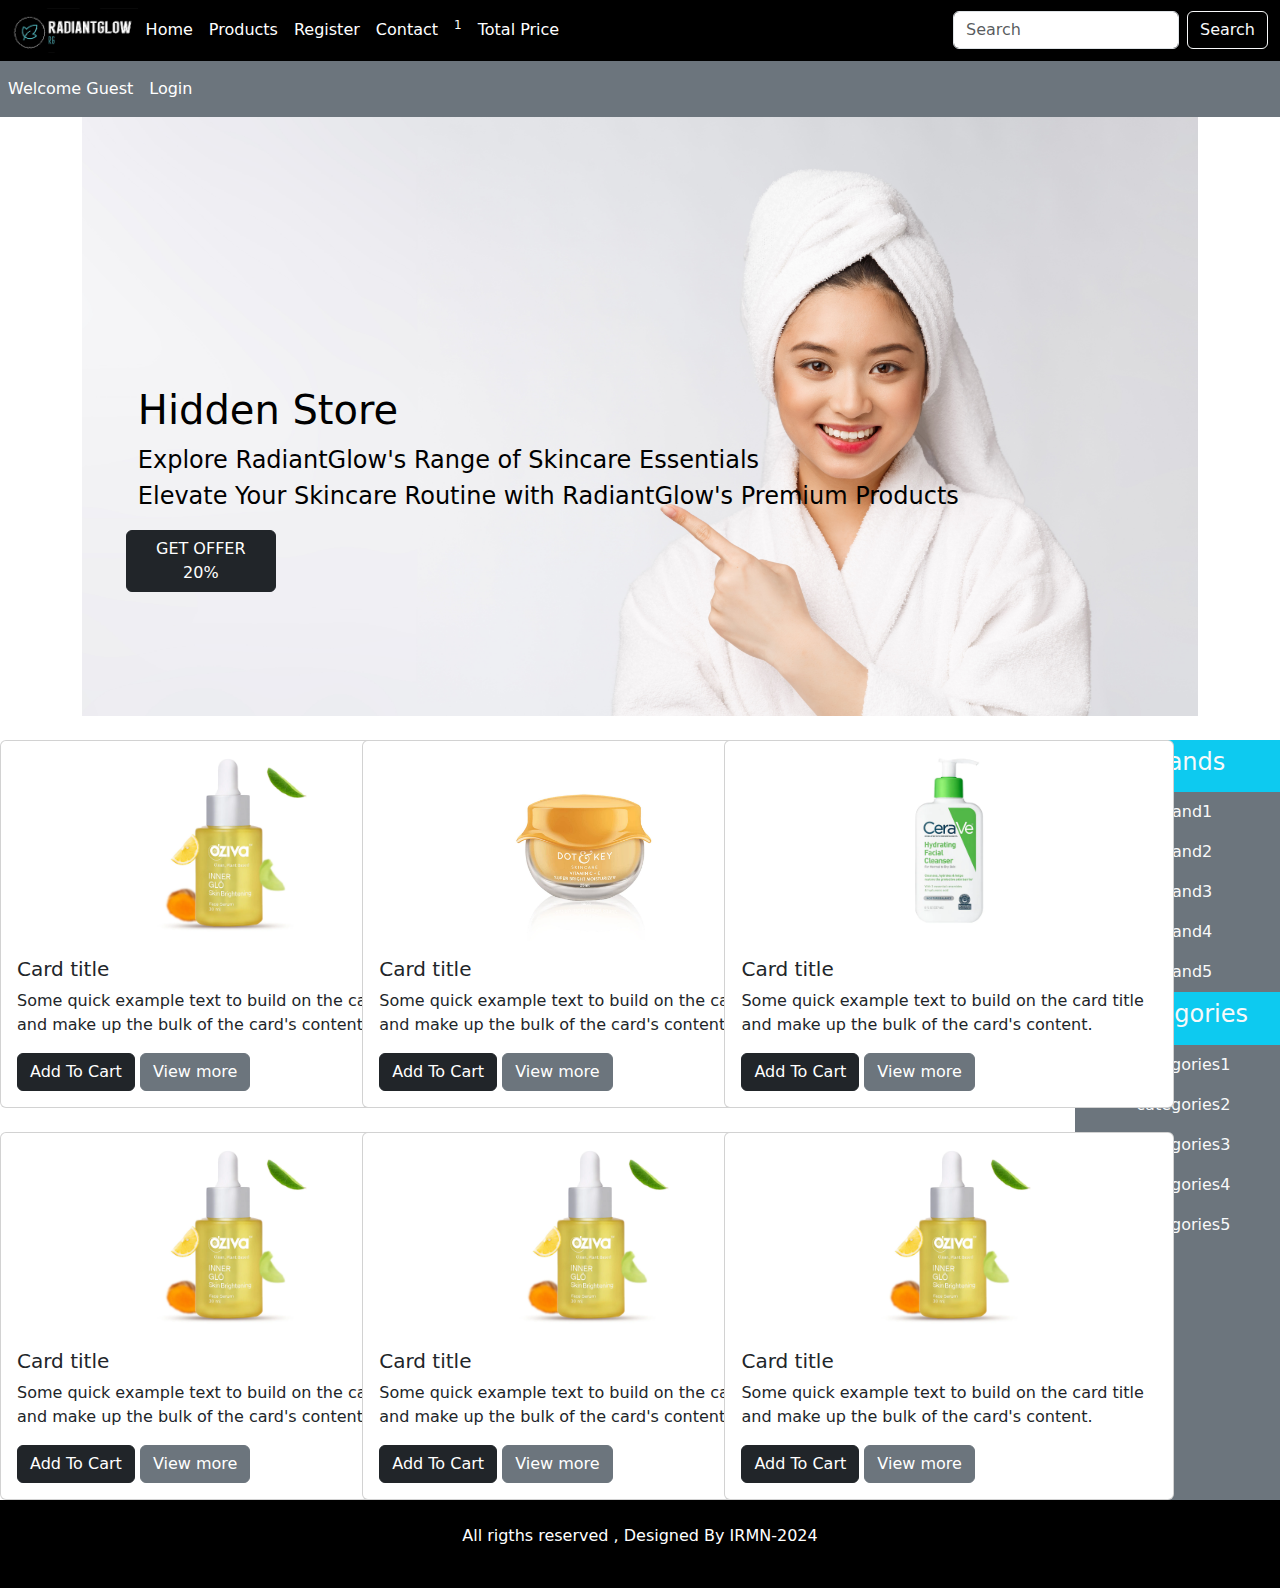
<file: index.html>
<!DOCTYPE html>
<html lang="en">

<head>
    <meta charset="UTF-8">
    <meta name="viewport" content="width=device-width, initial-scale=1.0">
    <title>Skin Care</title>
    <link rel="stylesheet" href="style.css">
    <!-- bootstrap -->
    <link href="https://cdn.jsdelivr.net/npm/bootstrap@5.3.3/dist/css/bootstrap.min.css" rel="stylesheet" integrity="sha384-QWTKZyjpPEjISv5WaRU9OFeRpok6YctnYmDr5pNlyT2bRjXh0JMhjY6hW+ALEwIH" crossorigin="anonymous">
    <!-- font awesome -->
    <link rel="stylesheet" href="https://cdnjs.cloudflare.com/ajax/libs/font-awesome/6.5.1/css/all.min.css" integrity="sha512-DTOQO9RWCH3ppGqcWaEA1BIZOC6xxalwEsw9c2QQeAIftl+Vegovlnee1c9QX4TctnWMn13TZye+giMm8e2LwA==" crossorigin="anonymous" referrerpolicy="no-referrer" />
    <style>
        .overlay {
            position: relative;
            width: 100%;
        }

        .overlay img {
            width: 100%;
            height: auto;
        }

        .overlay .overlay-content {
            position: absolute;
            top: 45%;
            left: 5%;

            font-size: x-large;
            color: black;
        }

        .overlay-content h3 {
            font-size: 40px;
        }
    </style>
</head>

<body>
    <!-- Navbar -->
    <div class="container-fluid p-0">
        <nav class="navbar navbar-expand-lg navbar-light  ">
            <div class="container-fluid">
                <img src="./images/logopic.png" alt="logo" class="logo">
                <button class="navbar-toggler bg-light" type="button" data-bs-toggle="collapse" data-bs-target="#navbarSupportedContent" aria-controls="navbarSupportedContent" aria-expanded="false" aria-label="Toggle navigation">
                    <span class="navbar-toggler-icon "></span>
                </button>
                <div class="collapse navbar-collapse" id="navbarSupportedContent">
                    <ul class="navbar-nav me-auto mb-2 mb-lg-0">
                        <li class="nav-item">
                            <a class="nav-link active text-white" aria-current="page" href="index.html">Home</a>
                        </li>
                        <li class="nav-item">
                            <a class="nav-link text-white " href="#">Products</a>
                        </li>

                        <li class="nav-item">
                            <a class="nav-link text-white" href="#">Register</a>
                        </li>
                        <li class="nav-item">
                            <a class="nav-link text-white" href="#">Contact</a>
                        </li>
                        <li class="nav-item">
                            <a class="nav-link text-white" href="#"><i class="fa-solid fa-cart-shopping text-white"></i><sup>1</sup></a>
                        </li>
                        <li class="nav-item">
                            <a class="nav-link text-white" href="#">Total Price</a>
                        </li>

                    </ul>
                    <form class="d-flex" role="search">
                        <input class="form-control me-2" type="search" placeholder="Search" aria-label="Search">
                        <button class="btn btn-outline-light" type="submit">Search</button>
                    </form>
                </div>
            </div>
        </nav>
    </div>

    <!-- user visibility -->
    <nav class="navbar navbar-expand-lg navbar-light bg-secondary  ">
        <ul class="navbar-nav me-auto  ">
            <li class="nav-item">
                <a class="nav-link text-white" href="">Welcome Guest</a>
            </li>
            <li class="nav-item">
                <a class="nav-link text-white" href="">Login</a>
            </li>
        </ul>
    </nav>



    <!-- heading /Banner section -->
    <div class="container mb-4">
        <div class="row">
            <div class="col">
                <div class="overlay">
                    <img src="./images/banner.jpg" alt="banner">
                    <div class="overlay-content">
                        <h3 class="text-left">Hidden Store</h3>
                        <p class="text-left">Explore RadiantGlow's Range of Skincare Essentials <br>Elevate Your Skincare Routine with RadiantGlow's Premium Products</p>
                        <div class="row justify-content-center " style="width: 150px"><button type="button" class="btn btn-dark">GET OFFER 20%</button></div>
                    </div>
                </div>
            </div>
        </div>
    </div>

    <!-- CARD and Sidebar -->
    <div class="row">
        <div class="col-md-10">
            <!-- products -->
            <div class="row">
                <div class="col-md-4 mb-4">
                    <div class="card">
                        <img src="./images/Oziva.jpg" class="card-img-top" alt="product">
                        <div class="card-body">
                            <h5 class="card-title">Card title</h5>
                            <p class="card-text">Some quick example text to build on the card title and make up the bulk of the card's content.</p>
                            <a href="#" class="btn btn-dark">Add To Cart</a>
                            <a href="#" class="btn btn-secondary">View more</a>
                        </div>
                    </div>
                </div>
                <div class="col-md-4">
                <div class="card">
                        <img src="./images/dot&key.jpg" class="card-img-top" alt="product">
                        <div class="card-body">
                            <h5 class="card-title">Card title</h5>
                            <p class="card-text">Some quick example text to build on the card title and make up the bulk of the card's content.</p>
                            <a href="#" class="btn btn-dark">Add To Cart</a>
                            <a href="#" class="btn btn-secondary">View more</a>
                        </div>
                    </div>
                </div>
                <div class="col-md-4">
                <div class="card">
                        <img src="./images/cerave.jpg" class="card-img-top" alt="product">
                        <div class="card-body">
                            <h5 class="card-title">Card title</h5>
                            <p class="card-text">Some quick example text to build on the card title and make up the bulk of the card's content.</p>
                            <a href="#" class="btn btn-dark">Add To Cart</a>
                            <a href="#" class="btn btn-secondary">View more</a>
                        </div>
                    </div>
                </div>
                <div class="col-md-4">
                    <div class="card">
                        <img src="./images/Oziva.jpg" class="card-img-top" alt="product">
                        <div class="card-body">
                            <h5 class="card-title">Card title</h5>
                            <p class="card-text">Some quick example text to build on the card title and make up the bulk of the card's content.</p>
                            <a href="#" class="btn btn-dark">Add To Cart</a>
                            <a href="#" class="btn btn-secondary">View more</a>
                        </div>
                    </div>
                </div>
                <div class="col-md-4">
                    <div class="card">
                        <img src="./images/Oziva.jpg" class="card-img-top" alt="product">
                        <div class="card-body">
                            <h5 class="card-title">Card title</h5>
                            <p class="card-text">Some quick example text to build on the card title and make up the bulk of the card's content.</p>
                            <a href="#" class="btn btn-dark">Add To Cart</a>
                            <a href="#" class="btn btn-secondary">View more</a>
                        </div>
                    </div>
                </div>
                <div class="col-md-4">
                    <div class="card">
                        <img src="./images/Oziva.jpg" class="card-img-top" alt="product">
                        <div class="card-body">
                            <h5 class="card-title">Card title</h5>
                            <p class="card-text">Some quick example text to build on the card title and make up the bulk of the card's content.</p>
                            <a href="#" class="btn btn-dark">Add To Cart</a>
                            <a href="#" class="btn btn-secondary">View more</a>
                        </div>
                    </div>
                </div>
            </div>
        </div>
        <!-- sidenavbar -->
        <div class="col-md-2 bg-secondary p-0">
            <!-- brands -->
            <ul class="navbar-nav me-auto text-center">
                <li class="nav-item bg-info">
                    <a href="" class="nav-link text-light"><h4>Brands</h4></a>
                </li>
                <li class="nav-item">
                    <a href="" class="nav-link text-light">Brand1</a>
                </li>
                <li class="nav-item">
                    <a href="" class="nav-link text-light">Brand2</a>
                </li>
                <li class="nav-item">
                    <a href="" class="nav-link text-light">Brand3</a>
                </li>
                <li class="nav-item">
                    <a href="" class="nav-link text-light">Brand4</a>
                </li>
                <li class="nav-item">
                    <a href="" class="nav-link text-light">Brand5</a>
                </li>
            </ul>

            <!-- Categories -->
            <ul class="navbar-nav me-auto text-center">
                <li class="nav-item bg-info">
                    <a href="" class="nav-link text-light"><h4>Categories</h4></a>
                </li>
                <li class="nav-item">
                    <a href="" class="nav-link text-light">categories1</a>
                </li>
                <li class="nav-item">
                    <a href="" class="nav-link text-light">categories2</a>
                </li>
                <li class="nav-item">
                    <a href="" class="nav-link text-light">categories3</a>
                </li>
                <li class="nav-item">
                    <a href="" class="nav-link text-light">categories4</a>
                </li>
                <li class="nav-item">
                    <a href="" class="nav-link text-light">categories5</a>
                </li>
            </ul>
        </div>
    </div>


    <!-- Footer -->
    <div class="bg-black p-4 text-center">
        <p class="text-white ">All rigths reserved , Designed By IRMN-2024</p>
    </div>


    <!-- bootstrap js -->
    <script src="https://cdn.jsdelivr.net/npm/bootstrap@5.3.3/dist/js/bootstrap.bundle.min.js" integrity="sha384-YvpcrYf0tY3lHB60NNkmXc5s9fDVZLESaAA55NDzOxhy9GkcIdslK1eN7N6jIeHz" crossorigin="anonymous"></script>
</body>

</html>
</file>
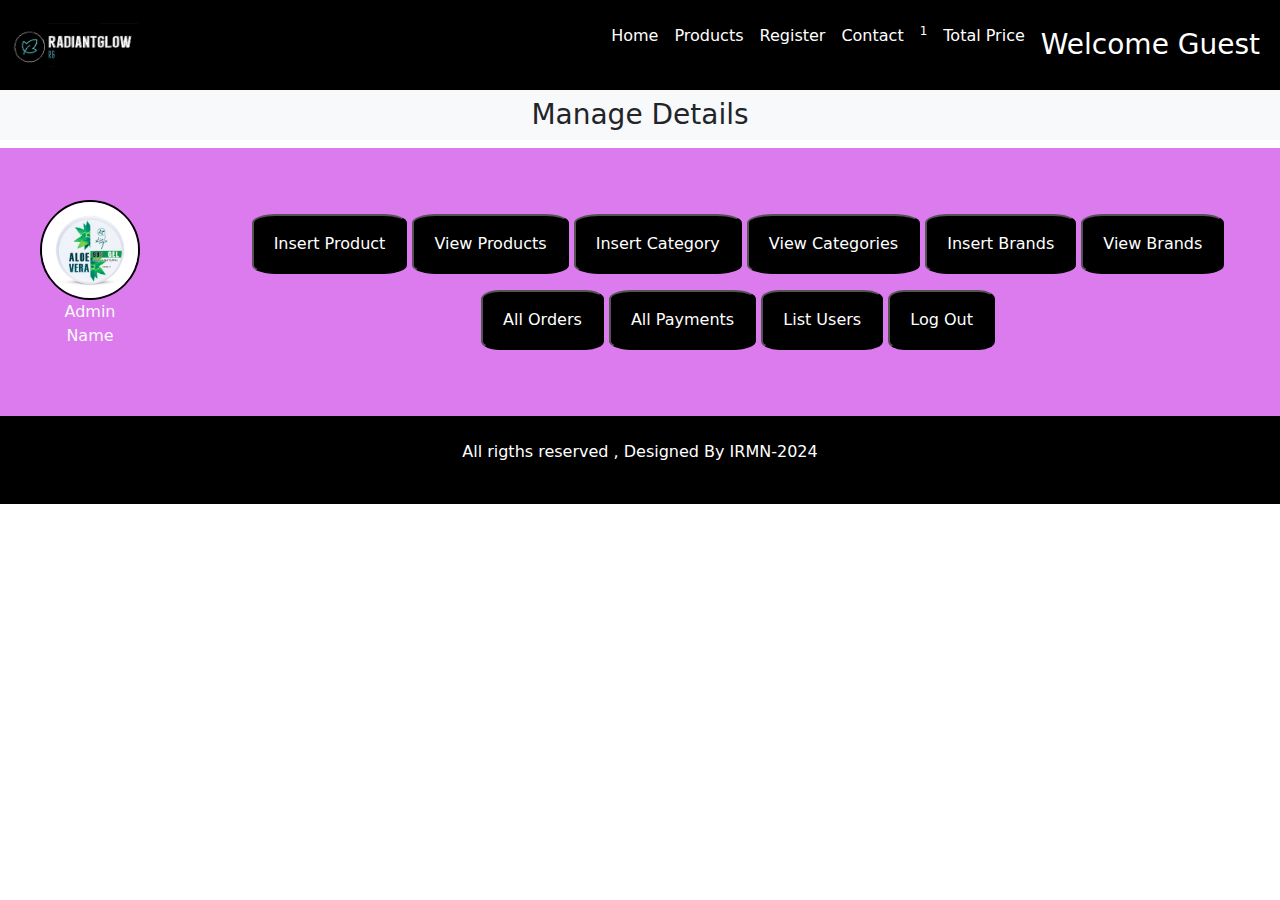
<file: admin_area/index.html>
<!DOCTYPE html>
<html lang="en">

<head>
    <meta charset="UTF-8">
    <meta name="viewport" content="width=device-width, initial-scale=1.0">
    <title>Admin Dashboard</title>
    <!-- bootstrap link -->
    <link href="https://cdn.jsdelivr.net/npm/bootstrap@5.3.3/dist/css/bootstrap.min.css" rel="stylesheet" integrity="sha384-QWTKZyjpPEjISv5WaRU9OFeRpok6YctnYmDr5pNlyT2bRjXh0JMhjY6hW+ALEwIH" crossorigin="anonymous">
    <!-- css file -->
    <link rel="stylesheet" href="../style.css">
    <link rel="stylesheet" href="https://cdnjs.cloudflare.com/ajax/libs/font-awesome/6.5.1/css/all.min.css" integrity="sha512-DTOQO9RWCH3ppGqcWaEA1BIZOC6xxalwEsw9c2QQeAIftl+Vegovlnee1c9QX4TctnWMn13TZye+giMm8e2LwA==" crossorigin="anonymous" referrerpolicy="no-referrer" />
    <style>
        .admin_image {
            width: 100px;
            object-fit: contain;
            border: 2px solid black;
            border-radius: 300px;
        }

        .btn-admin {
            background-color: black;
            color: white;
            border-radius: 15%;
            padding-left: 12px;
            padding-right: 12px;
            padding-top: 8px;
            padding-bottom: 8px;
           
        }

        .btn-admin:hover {
            background-color: #C7D1FF;
            color: black;
       }
    </style>
</head>

<body>

    <!-- navbar -->
    <div class="container-fluid p-0">
        <nav class="navbar navbar-expand-lg navbar-light bg-black">
            <div class="container-fluid">
                <img src="../images/logopic.png" class="logo" alt="logo">
                <button class="navbar-toggler bg-light" type="button" data-bs-toggle="collapse" data-bs-target="#navbarSupportedContent" aria-controls="navbarSupportedContent" aria-expanded="false" aria-label="Toggle navigation">
                    <span class="navbar-toggler-icon "></span>
                </button>
                <nav class="navbar navbar-expand-lg ">
                    
                    <ul class="navbar-nav">
                        <div class="collapse navbar-collapse" id="navbarSupportedContent">
                            <ul class="navbar-nav me-auto mb-2 mb-lg-0">
                                <li class="nav-item">
                                    <a class="nav-link active text-white" aria-current="page" href="../index.html">Home</a>
                                </li>
                                <li class="nav-item">
                                    <a class="nav-link text-white " href="#">Products</a>
                                </li>
        
                                <li class="nav-item">
                                    <a class="nav-link text-white" href="#">Register</a>
                                </li>
                                <li class="nav-item">
                                    <a class="nav-link text-white" href="#">Contact</a>
                                </li>
                                <li class="nav-item">
                                    <a class="nav-link text-white" href="#"><i class="fa-solid fa-cart-shopping text-white"></i><sup>1</sup></a>
                                </li>
                                <li class="nav-item">
                                    <a class="nav-link text-white" href="#">Total Price</a>
                                </li>
                                <li class="nav-item">
                                    <a href="" class="nav-link fs-3 text-white">Welcome Guest</a>
                                </li>
                            </ul>
                            
                        </div>



                        
                    </ul>
                </nav>
            </div>
        </nav>

        <!-- second child -->
        <div class="bg-light">
            <h3 class="text-center p-2">Manage Details</h3>
        </div>

        <!-- third child/ view,add,edit, (Admin accessable area) -->
        <div class="row">
            <div class="col-md-12 bg-purple-light p-1 d-flex align-items-center">
                <div class="p-5">
                    <a href=""><img src="../images/p10.jpg" class="admin_image" alt=""></a>
                    <p class="text-light text-center">Admin Name</p>
                </div>
                <div class="button text-center mx-auto">
                    <button class="btn-admin my-2"><a href="../admin_area/insert_products.html" class="nav-link p-2">Insert Product</a></button>
                    <button class="btn-admin my-2"><a href="" class="nav-link p-2">View Products</a></button>
                    <button class="btn-admin my-2"><a href="../admin_area/insert_categories.html" class="nav-link p-2">Insert Category</a></button>
                    <button class="btn-admin my-2"><a href="" class="nav-link p-2">View Categories</a></button>
                    <button class="btn-admin my-2"><a href="" class="nav-link p-2">Insert Brands</a></button>
                    <button class="btn-admin my-2"><a href="" class="nav-link p-2">View Brands</a></button>
                    <button class="btn-admin my-2"><a href="" class="nav-link p-2">All Orders</a></button>
                    <button class="btn-admin my-2"><a href="" class="nav-link p-2">All Payments</a></button>
                    <button class="btn-admin my-2"><a href="" class="nav-link p-2">List Users</a></button>
                    <button class="btn-admin my-2"><a href="" class="nav-link p-2">Log Out</a></button>
                </div>
            </div>
        </div>
    </div>


    <!-- Footer -->
    <div class="bg-black p-4 text-center">
        <p class="text-white ">All rigths reserved , Designed By IRMN-2024</p>
    </div>


    <!-- bootstrap js link -->
    <script src="https://cdn.jsdelivr.net/npm/bootstrap@5.3.3/dist/js/bootstrap.bundle.min.js" integrity="sha384-YvpcrYf0tY3lHB60NNkmXc5s9fDVZLESaAA55NDzOxhy9GkcIdslK1eN7N6jIeHz" crossorigin="anonymous"></script>
</body>

</html>
</file>
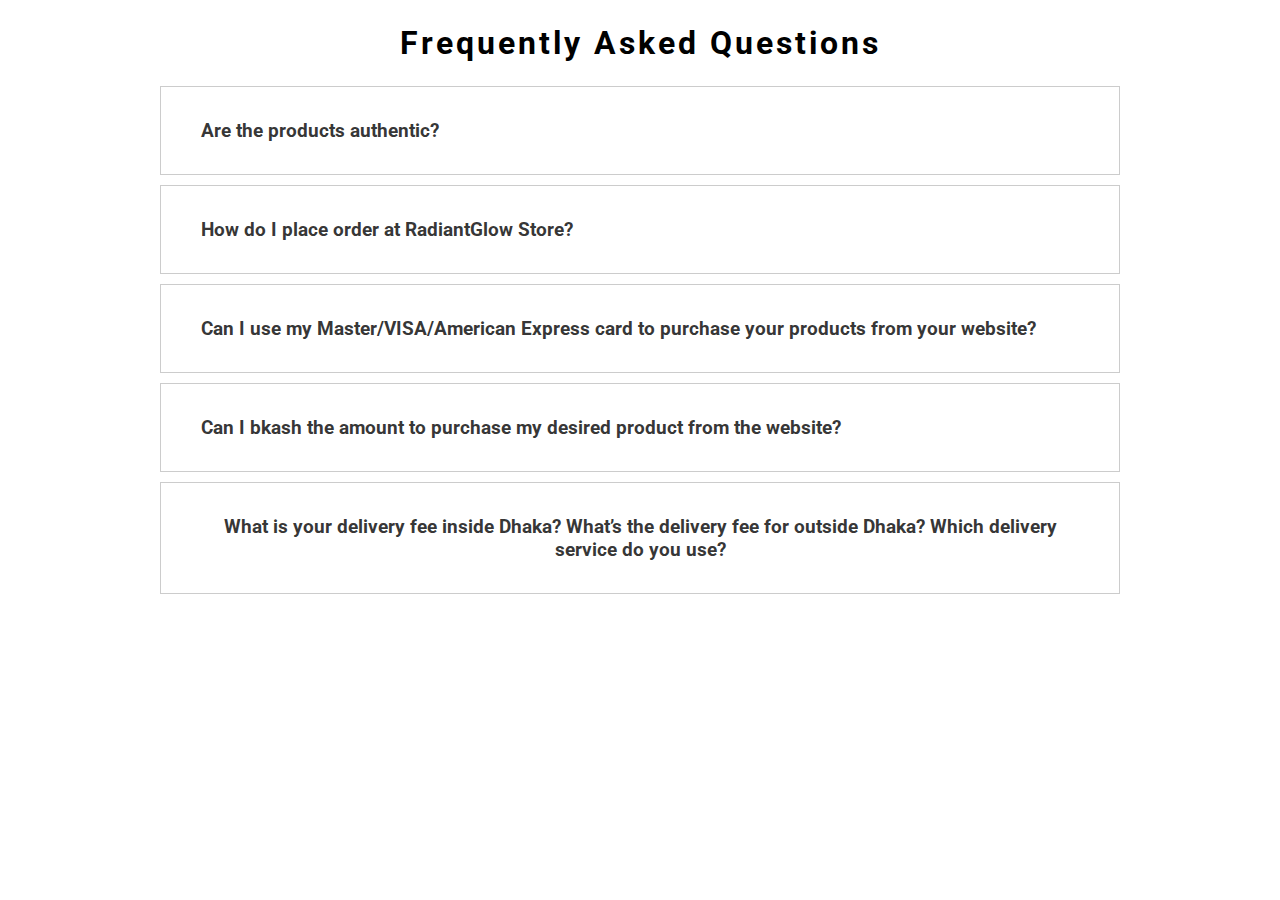
<file: faq.html>
<!DOCTYPE html>
<html lang="en">
  <head>
    <meta charset="UTF-8" />
    <meta http-equiv="X-UA-Compatible" content="IE=edge" />
    <meta name="viewport" content="width=device-width, initial-scale=1.0" />
    <title>Frequently Asked Questions</title>
    <link rel="stylesheet" href="faqStyle.css" />
    <link
      rel="stylesheet"
      href="https://cdnjs.cloudflare.com/ajax/libs/font-awesome/6.2.1/css/all.min.css"
      integrity="sha512-MV7K8+y+gLIBoVD59lQIYicR65iaqukzvf/nwasF0nqhPay5w/9lJmVM2hMDcnK1OnMGCdVK+iQrJ7lzPJQd1w=="
      crossorigin="anonymous"
      referrerpolicy="no-referrer"
    />
  </head>
  <body>
    <div class="wrapper">
     
      <h1>Frequently Asked Questions</h1>

      <div class="faq">
        <button class="accordion">
            Are the products authentic?
          <i class="fa-solid fa-chevron-down"></i>
        </button>
        <div class="pannel">
          <p>
            RadiantGlow brings 100% genuine high end & drugstore products which are directly sourced from the brands & authorized distributors.
          </p>
        </div>
      </div>

      <div class="faq">
        <button class="accordion">
            How do I place order at RadiantGlow Store?
            
          <i class="fa-solid fa-chevron-down"></i>
        </button>
        <div class="pannel">
          <p>
            – You can place your order in a few simple steps:<br>
            1. Add to bag<br>
            2. Register <br>
            3. Place order<br>
            4. Confirmation<br>
          </p>
        </div>
      </div>

      <div class="faq">
        <button class="accordion">
            Can I use my Master/VISA/American Express card to purchase your products from your website?
           
          <i class="fa-solid fa-chevron-down"></i>
        </button>
        <div class="pannel">
          <p>
            – Yes, you can.
          </p>
        </div>
      </div>

      <div class="faq">
        <button class="accordion">
            Can I bkash the amount to purchase my desired product from the website?
            
          <i class="fa-solid fa-chevron-down"></i>
        </button>
        <div class="pannel">
          <p>
            – Yes, you can.<br>
            
            bKash Number: 013xxxxxxxx (Merchant).<br>
            
            * You have to bkash the full amount of your desired product/s along with home delivery fee by using ‘Make Payment’ option to our bKash merchant number. No bKash charge will be applicable in this case.
          </p>
        </div>
      </div>

      <div class="faq">
        <button class="accordion">
            What is your delivery fee inside Dhaka? What’s the delivery fee for outside Dhaka? Which delivery service do you use?
           
          <i class="fa-solid fa-chevron-down"></i>
        </button>
        <div class="pannel">
          <p>
            
             
            – Yes, we do deliver all over Bangladesh and the delivery charge is 49 taka. We use third-party courier service to deliver our products.
          </p>
        </div>
      </div>
    </div>

    <script>
      var acc = document.getElementsByClassName("accordion");
      var i;

      for (i = 0; i < acc.length; i++) {
        acc[i].addEventListener("click", function () {
          this.classList.toggle("active");
          this.parentElement.classList.toggle("active");

          var pannel = this.nextElementSibling;

          if (pannel.style.display === "block") {
            pannel.style.display = "none";
          } else {
            pannel.style.display = "block";
          }
        });
      }
    </script>
  </body>
</html>
</file>
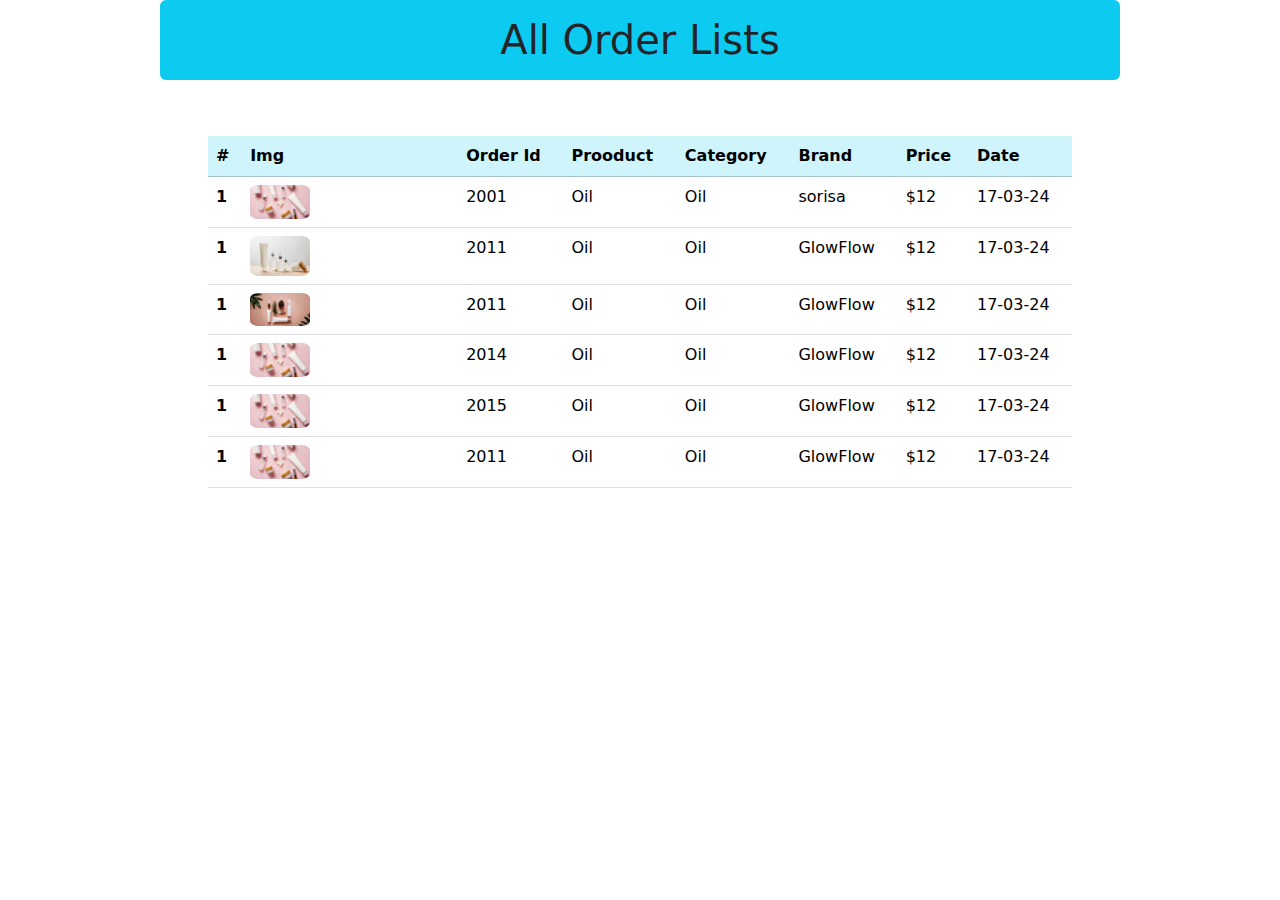
<file: admin_area/All_order_lists.html>
<!DOCTYPE html>
<html lang="en">
<head>
    <meta charset="UTF-8">
    <meta name="viewport" content="width=device-width, initial-scale=1.0">
    <title>All order list</title>
     <!-- bootstrap link -->
     <link href="https://cdn.jsdelivr.net/npm/bootstrap@5.3.3/dist/css/bootstrap.min.css" rel="stylesheet"
     integrity="sha384-QWTKZyjpPEjISv5WaRU9OFeRpok6YctnYmDr5pNlyT2bRjXh0JMhjY6hW+ALEwIH" crossorigin="anonymous">
 <!-- css file -->
<link rel="stylesheet" href="../style.css">
 <link rel="stylesheet" href="https://cdnjs.cloudflare.com/ajax/libs/font-awesome/6.5.1/css/all.min.css"
     integrity="sha512-DTOQO9RWCH3ppGqcWaEA1BIZOC6xxalwEsw9c2QQeAIftl+Vegovlnee1c9QX4TctnWMn13TZye+giMm8e2LwA=="
     crossorigin="anonymous" referrerpolicy="no-referrer" />
    <style>
        img{
            width: 30%;
            border-radius: 15%;
        }
    </style>
</head>
<body class="w-75 border-1 mx-auto">
    <h1 class="text-center p-3 bg-info rounded-2 border-1 ">All Order Lists</h1>
    <div class=" p-5">
        <table class="table">
            <thead class="table-info">
              <tr>
                <th class="thd" scope="col">#</th>
                <th class="w-25">Img</th>
                <th class="thd" scope="col">Order Id</th>
                <th class="thd" scope="col">Prooduct</th>
                <th class="thd" scope="col">Category</th>
                <th class="thd" scope="col">Brand</th>
                <th class="thd" scope="col">Price</th>
                <th class="thd" scope="col">Date</th>
                
              </tr>
            </thead>
            <tbody>
              <tr>
                <th scope="row">1</th>
               <td><img src="../images/product2.jpg" alt=""></td>
                <td>2001</td>
                <td>Oil</td>
                <td>Oil</td>
                <td>sorisa</td>
                <td><span>$</span>12</td>
                <td>17-03-24</td>
              </tr>
              <tr>
                <th scope="row">1</th>
                <td><img src="../images/product4.jpg" alt=""></td>
                <td>2011</td>
                <td>Oil</td>
                <td>Oil</td>
                <td>GlowFlow</td>
                <td><span>$</span>12</td>
                <td>17-03-24</td>
              </tr>
              <tr>
                <th scope="row">1</th>
                <td><img src="../images/product3.jpg" alt=""></td>
                <td>2011</td>
                <td>Oil</td>
                <td>Oil</td>
                <td>GlowFlow</td>
                <td><span>$</span>12</td>
                <td>17-03-24</td>
              </tr>
              <tr>
                <th scope="row">1</th>
               <td><img src="../images/product2.jpg" alt=""></td>
                <td>2014</td>
                <td>Oil</td>
                <td>Oil</td>
                <td>GlowFlow</td>
                <td><span>$</span>12</td>
                <td>17-03-24</td>
              </tr>
              <tr>
                <th scope="row">1</th>
                <td><img src="../images/product2.jpg" alt=""></td>
                <td>2015</td>
                <td>Oil</td>
                <td>Oil</td>
                <td>GlowFlow</td>
                <td><span>$</span>12</td>
                <td>17-03-24</td>
              </tr>
              <tr>
                <th scope="row">1</th>
                <td><img src="../images/product2.jpg" alt=""></td>
                <td>2011</td>
                <td>Oil</td>
                <td>Oil</td>
                <td>GlowFlow</td>
                <td><span>$</span>12</td>
                <td>17-03-24</td>
              </tr>
            </tbody>
          </table>
    </div>
    <!-- bootstrap js link -->
    <script src="https://cdn.jsdelivr.net/npm/bootstrap@5.3.3/dist/js/bootstrap.bundle.min.js"
        integrity="sha384-YvpcrYf0tY3lHB60NNkmXc5s9fDVZLESaAA55NDzOxhy9GkcIdslK1eN7N6jIeHz"
        crossorigin="anonymous"></script>
</body>
</html>
</file>
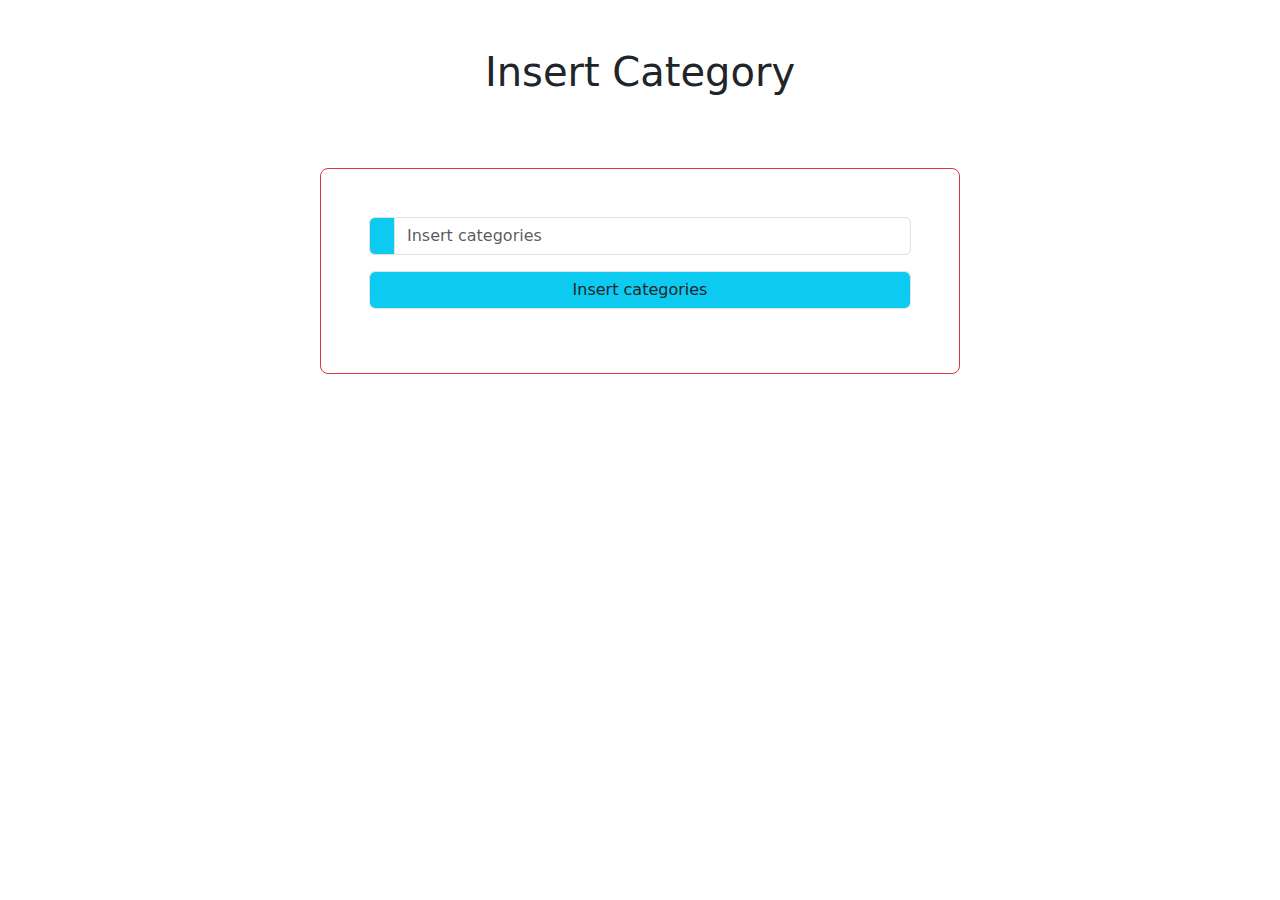
<file: admin_area/insert_categories.html>
<!DOCTYPE html>
<html lang="en">

<head>
    <meta charset="UTF-8">
    <meta name="viewport" content="width=device-width, initial-scale=1.0">
    <title>Insert Categories</title>
    <!-- bootstrap link -->
    <link href="https://cdn.jsdelivr.net/npm/bootstrap@5.3.3/dist/css/bootstrap.min.css" rel="stylesheet" integrity="sha384-QWTKZyjpPEjISv5WaRU9OFeRpok6YctnYmDr5pNlyT2bRjXh0JMhjY6hW+ALEwIH" crossorigin="anonymous">
    <!-- css file -->
    <link rel="stylesheet" href="../style.css">
    <link rel="stylesheet" href="https://cdnjs.cloudflare.com/ajax/libs/font-awesome/6.5.1/css/all.min.css" integrity="sha512-DTOQO9RWCH3ppGqcWaEA1BIZOC6xxalwEsw9c2QQeAIftl+Vegovlnee1c9QX4TctnWMn13TZye+giMm8e2LwA==" crossorigin="anonymous" referrerpolicy="no-referrer" />
</head>

<body>
    <h1 class="text-center p-5">Insert Category</h1>
    <div class="border border-danger border-1 rounded-3 w-50 mx-auto mt-4 p-5">
        <form action="" method="post" class="mb-2">
            <div class="input-group mb-3 w-90">
                <span class="input-group-text bg-info" id="basic-addon1"><i class="fa-solid fa-receipt"></i></span>
                <input type="text" class="form-control" placeholder="Insert categories" name="car_title" placeholder="Username" aria-label="Username" aria-describedby="basic-addon1">
            </div>
            <div class="input-group mb-3 w-10">

                <input type="submit" class="form-control bg-info" value="Insert categories" name="insert_cat" placeholder="Username" aria-label="Username" aria-describedby="basic-addon1">
            </div>
        </form>
    </div>
</body>

</html>
</file>
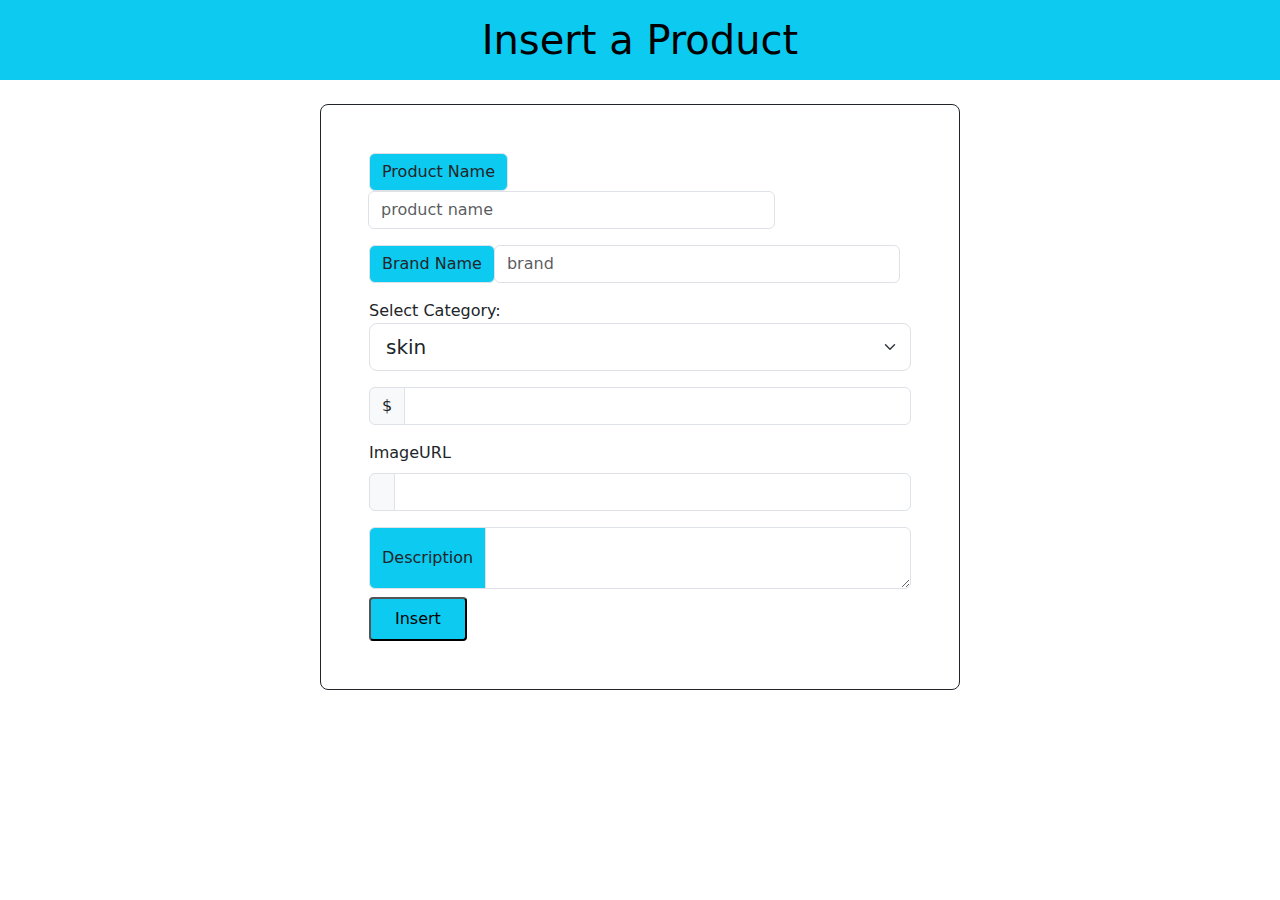
<file: admin_area/insert_products.html>
<!DOCTYPE html>
<html lang="en">

<head>
    <meta charset="UTF-8">
    <meta name="viewport" content="width=device-width, initial-scale=1.0">
    <title>Insert Product</title>
    <!-- bootstrap link -->
    <link href="https://cdn.jsdelivr.net/npm/bootstrap@5.3.3/dist/css/bootstrap.min.css" rel="stylesheet"
        integrity="sha384-QWTKZyjpPEjISv5WaRU9OFeRpok6YctnYmDr5pNlyT2bRjXh0JMhjY6hW+ALEwIH" crossorigin="anonymous">
    <!-- css file -->
    <link rel="stylesheet" href="../style.css">
    <link rel="stylesheet" href="https://cdnjs.cloudflare.com/ajax/libs/font-awesome/6.5.1/css/all.min.css"
        integrity="sha512-DTOQO9RWCH3ppGqcWaEA1BIZOC6xxalwEsw9c2QQeAIftl+Vegovlnee1c9QX4TctnWMn13TZye+giMm8e2LwA=="
        crossorigin="anonymous" referrerpolicy="no-referrer" />
    <!-- font awesome -->
    <link rel="stylesheet" href="https://cdnjs.cloudflare.com/ajax/libs/font-awesome/6.5.1/css/all.min.css"
        integrity="sha512-DTOQO9RWCH3ppGqcWaEA1BIZOC6xxalwEsw9c2QQeAIftl+Vegovlnee1c9QX4TctnWMn13TZye+giMm8e2LwA=="
        crossorigin="anonymous" referrerpolicy="no-referrer" />
</head>

<body>
    <h1 class="text-bg-info text-center p-3">Insert a Product</h1>
    <div class="border border-dark border-sm-1 border-lg-4 w-50  mx-lg-auto mx-auto rounded-3  mt-4 p-3 p-lg-5">
        <form action="">
            <div class="input-group mb-3">
                <div class="input-group-prepend">
                    <span class="input-group-text bg-info" id="basic-addon1">Product Name</span>
                </div>
                <div class="d-block d-sm-inline w-75">
                    <input id="product_name" type="text" class="form-control" placeholder="product name" aria-label="" aria-describedby="basic-addon1">
                </div>
            </div>
            <div class="input-group mb-3">
                <div class="input-group-prepend">
                    <span class="input-group-text bg-info" id="basic-addon1">Brand Name</span>
                </div>
                <div class="d-block d-sm-inline w-75">
                    <input id="product_brand" type="text" class="form-control" placeholder="brand" aria-label="" aria-describedby="basic-addon1">
                </div>
            </div>
            <span class="" id="basic-addon1">Select Category:</span>
            <select class="form-select form-select-lg mb-3" aria-label=".form-select-lg example">
                <option value="1">skin</option>
                <option value="2">hair</option>

            </select>

            <div class="input-group mb-3">
                <span class="input-group-text">$</span>
                <input id="product_price" type="number" class="form-control" aria-label="Amount (to the nearest dollar)">
            </div>

            <label for="basic-url" class="form-label"> ImageURL</label>
            <div class="input-group mb-3">
                <span class="input-group-text" id="basic-addon3"><i class="fa-regular fa-image"></i></span>
                <input id="product_image" type="text" class="form-control" id="basic-url" aria-describedby="basic-addon3">
            </div>

            <div class="input-group">
                <span class="input-group-text  bg-info">Description</span>
                <textarea id="product_desc"  class="form-control" aria-label="With textarea"></textarea>
              </div>
              <div class="mt-2">
                <button type="button" id="insertButton" class="bg-info px-4 py-2 rounded-1">Insert</button>
              </div>
        </form>
    </div>


    <script src="insert_products.js"></script>
    <!-- bootstrap js link -->
    <script src="https://cdn.jsdelivr.net/npm/bootstrap@5.3.3/dist/js/bootstrap.bundle.min.js"
        integrity="sha384-YvpcrYf0tY3lHB60NNkmXc5s9fDVZLESaAA55NDzOxhy9GkcIdslK1eN7N6jIeHz"
        crossorigin="anonymous"></script>
</body>

</html>
</file>
<file: style.css>
*{
    margin: 0;
    padding: 0;
    box-sizing: 0;
}
.logo{
    width: 10%;
    height: 1%;
}
.navbar{
    background-color: black
}
.navheader{
    color: white;
}
.bg-black{
    background-color: black
}
.banner{
    width: 50%;
    height: 80%;
}
/* ========================================== */
/*                 CARD*/
/* ========================================== */
.card-img-top{
  width: 100%;
  height: 200px;
  object-fit: contain;   
}
.card{
    width: 450px;
}
/* ===================================== */
            /* ADMIN */
 /*=================================== */ */
 .admin_image{
    width: 100px;
    object-fit: contain;
    border: 2px solid black;
    border-radius: 300px;
}
.btn-radius{
    border-radius: 200px;
}

/* .btn-admin:hover{
    background-color: aqua;
} */
.bg-purple-light{
    background-color: #DC7BED;
}
.thd{
    background-color: cornflowerblue;
}
</file>
<file: faqStyle.css>
@import url("https://fonts.googleapis.com/css2?family=Roboto&display=swap");
* {
  padding: 0;
  margin: 0;
  box-sizing: border-box;
  font-family: "Roboto", sans-serif;
}

.wrapper {
  max-width: 75%;
  margin: auto;
}

.wrapper > p,
.wrapper > h1 {
  margin: 1.5rem 0;
  text-align: center;
}

.wrapper > h1 {
  letter-spacing: 3px;
}

.accordion {
  background-color: white;
  color: rgba(0, 0, 0, 0.8);
  cursor: pointer;
  font-size: 1.2rem;
  width: 100%;
  padding: 2rem 2.5rem;
  border: none;
  outline: none;
  transition: 0.4s;
  display: flex;
  justify-content: space-between;
  align-items: center;
  font-weight: bold;
}

.accordion i {
  font-size: 1.6rem;
}

.active,
.accordion:hover {
  background-color: #f1f7f5;
}
.pannel {
  padding: 0 2rem 2.5rem 2rem;
  background-color: white;
  overflow: hidden;
  background-color: #f1f7f5;
  display: none;
}
.pannel p {
  color: rgba(0, 0, 0, 0.7);
  font-size: 1.2rem;
  line-height: 1.4;
}

.faq {
  border: 1px solid rgba(0, 0, 0, 0.2);
  margin: 10px 0;
}
.faq.active {
  border: none;
}
</file>
